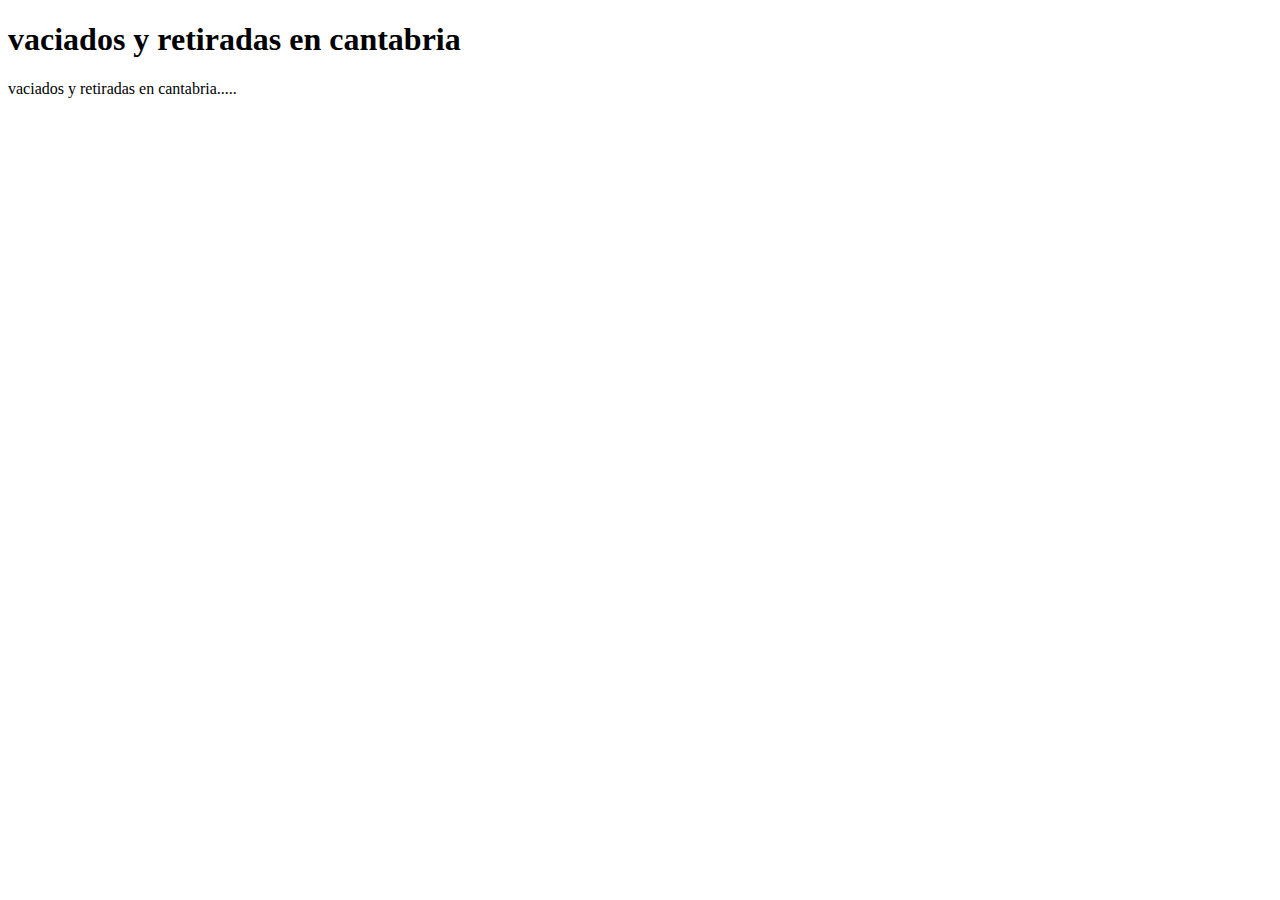
<file: emptying-and-removal/public/index.html>
<!DOCTYPE html>
<html lang="en">
<head>
  <meta charset="UTF-8">
  <meta name="viewport" content="width=device-width, initial-scale=1.0">
  <title>vaciadosyretiradascantabria</title>
</head>
<body>
  <h1>vaciados y retiradas en cantabria</h1>
  <p>vaciados y retiradas en cantabria.....</p>
</body>
</html>
</file>
